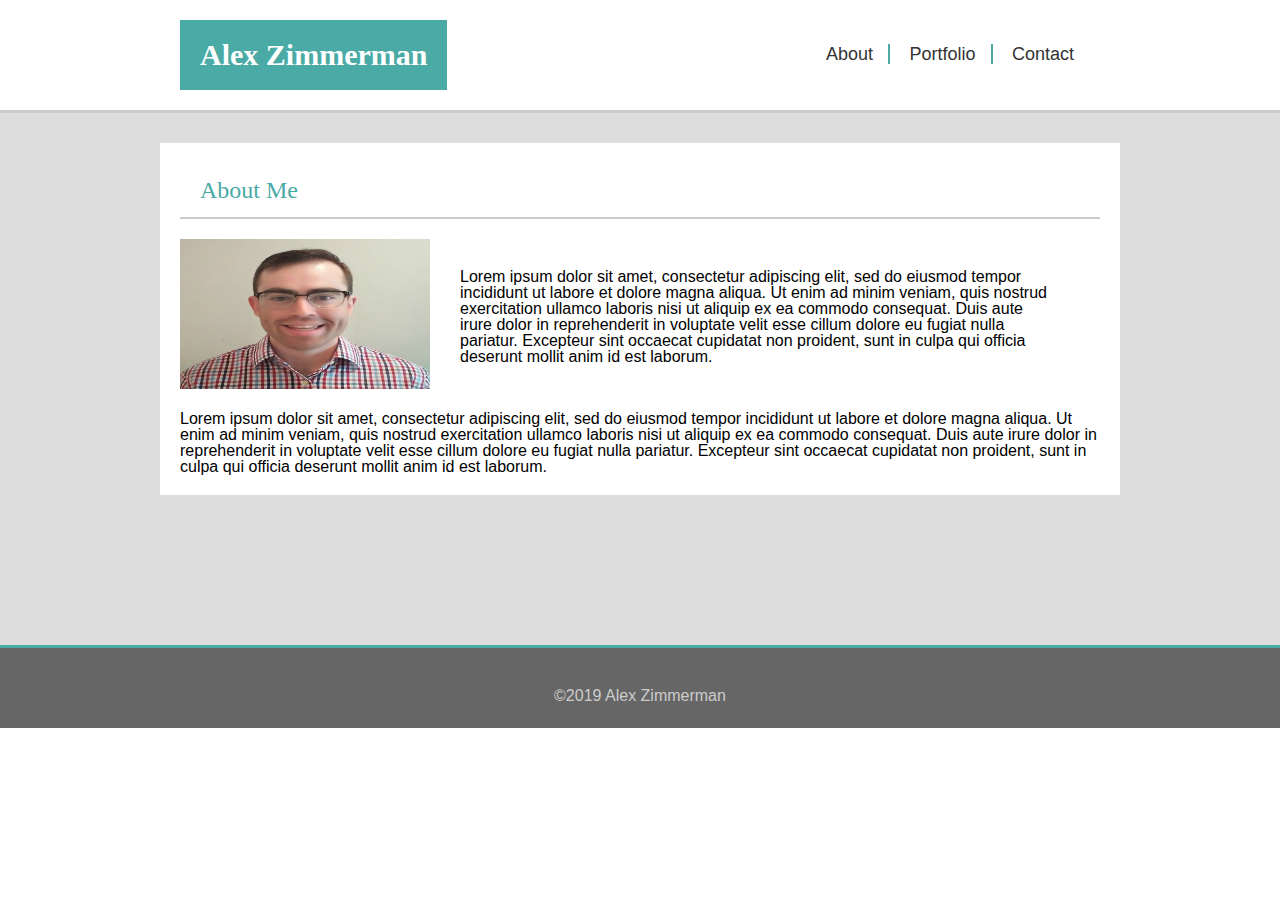
<file: index.html>
<!DOCTYPE html>
<html>
<head>
    <title>Contact</title> 
    <link rel="stylesheet" type="text/css" href="assets/css/reset.css">  
    <link rel="stylesheet" type="text/css" href="assets/css/style.css">
</head>
<body>
    <header>
        <div class="wrapper">
            <h1>Alex Zimmerman</h1>
            <nav>
                <ul>
                    <li><a href="index.html">About</a></li>
                    <li><a href="portfolio.html">Portfolio</a></li>
                    <li><a href="contact.html">Contact</a></li>
                </ul>
            </nav>
        </div>
    </header>

    <div class="wrapper">
        <h2><p id="about-me">About Me</p></h2>
        <span><img src="assets/images/alexzimmermanphoto.jpeg" class="inline-img"/></span><p class="text1">
        Lorem ipsum dolor sit amet, consectetur adipiscing elit, sed do eiusmod tempor incididunt ut labore et dolore magna aliqua. Ut enim ad minim veniam, quis nostrud exercitation ullamco laboris nisi ut aliquip ex ea commodo consequat. Duis aute irure dolor in reprehenderit in voluptate velit esse cillum dolore eu fugiat nulla pariatur. Excepteur sint occaecat cupidatat non proident, sunt in culpa qui officia deserunt mollit anim id est laborum.</p>
        <div class="clearfix"></div>
        <p class="text2"><br>Lorem ipsum dolor sit amet, consectetur adipiscing elit, sed do eiusmod tempor incididunt ut labore et dolore magna aliqua. Ut enim ad minim veniam, quis nostrud exercitation ullamco laboris nisi ut aliquip ex ea commodo consequat. Duis aute irure dolor in reprehenderit in voluptate velit esse cillum dolore eu fugiat nulla pariatur. Excepteur sint occaecat cupidatat non proident, sunt in culpa qui officia deserunt mollit anim id est laborum.</p>
    </div>

    <footer>
        &copy;2019 Alex Zimmerman
    </footer>

</body>
</file>
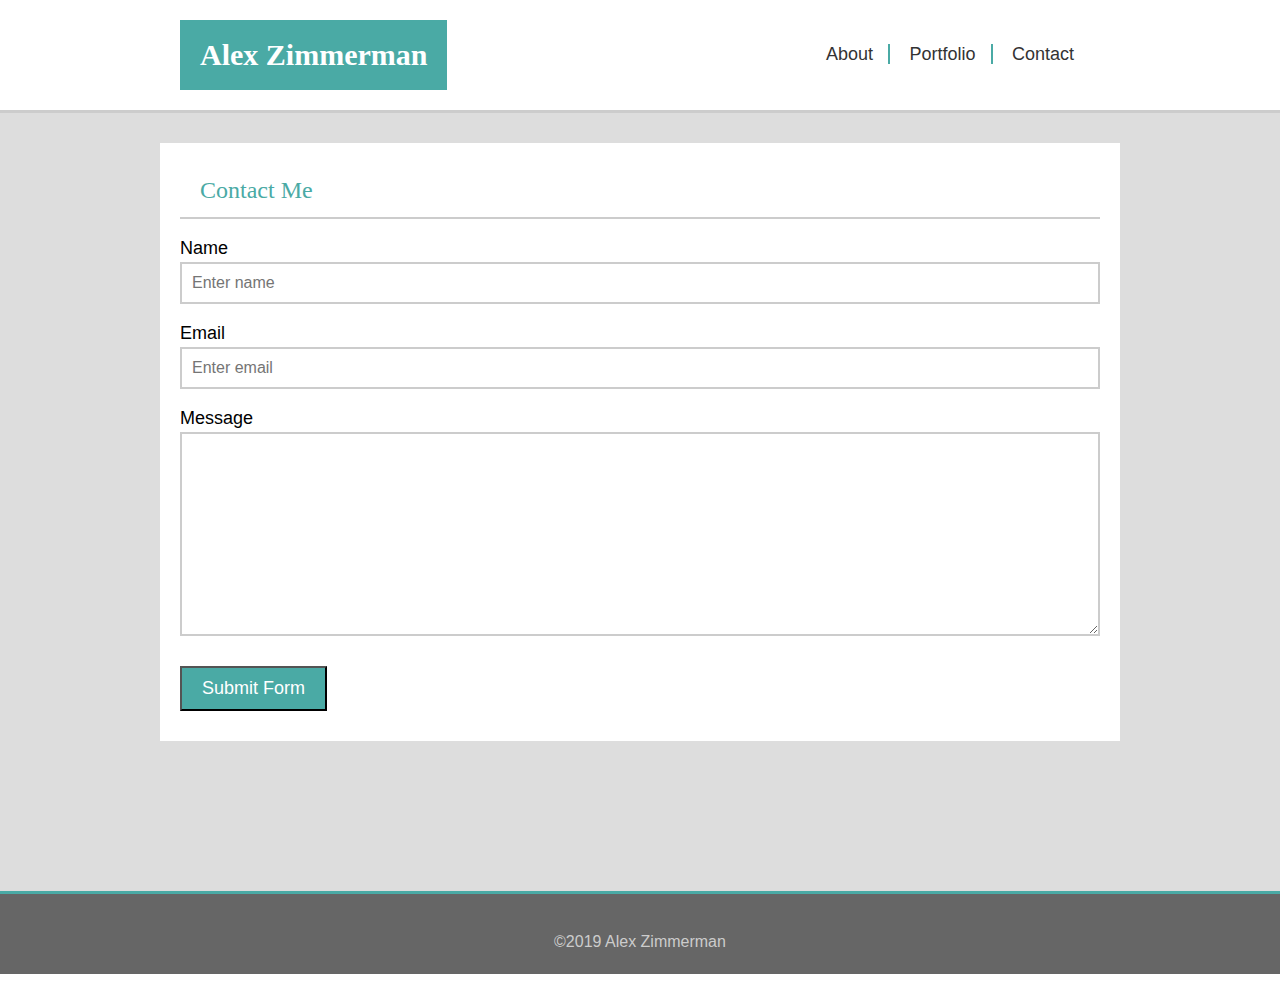
<file: contact.html>
<!DOCTYPE html>
<html>
<head>
    <title>Contact</title> 
    <link rel="stylesheet" type="text/css" href="assets/css/reset.css">  
    <link rel="stylesheet" type="text/css" href="assets/css/style.css">
</head>
<body>
    <header>
        <div class="wrapper">
            <h1>Alex Zimmerman</h1>
            <nav>
                <ul>
                    <li><a href="index.html">About</a></li>
                    <li><a href="portfolio.html">Portfolio</a></li>
                    <li><a href="contact.html">Contact</a></li>
                </ul>
            </nav>
        </div>
    </header>

    <div class="wrapper">
        <h2><p id="about-me">Contact Me</p></h2>
        <form>
            <label for="name">Name</label>
            <input type="text" name="name" placeholder="Enter name">

            <label for="email">Email</label>
            <input type="email" name="email" placeholder="Enter email">

            <label for ="message">Message</label>
            <textarea name="message" id="form-message" cols="30" rows="10"></textarea>
            <button type="submit">Submit Form</button>
        </form>
    </div>

    <footer>
        &copy;2019 Alex Zimmerman
    </footer>

</body>
</file>
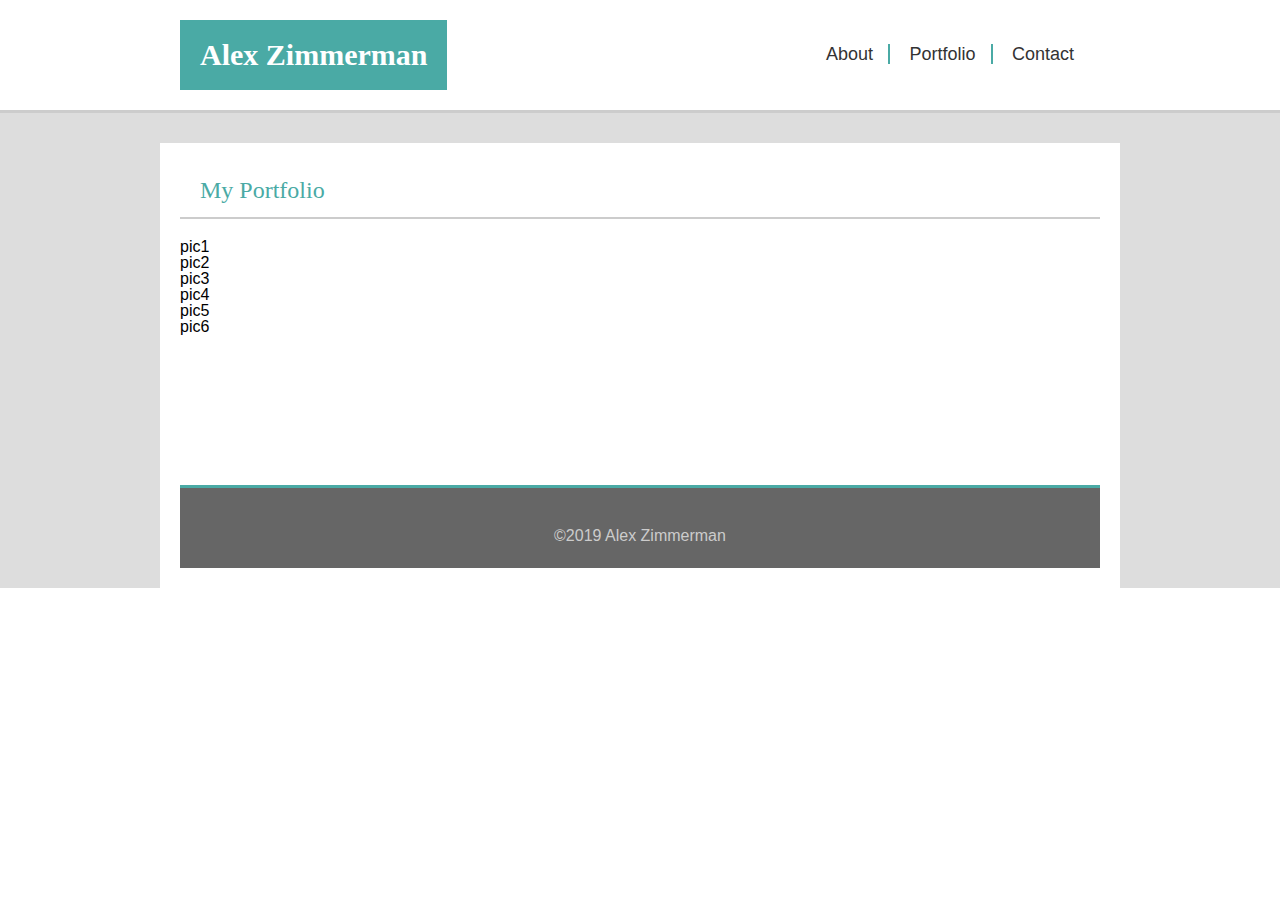
<file: portfolio.html>
<!DOCTYPE html>
<html>
<head>
    <title>Portfolio</title> 
    <link rel="stylesheet" type="text/css" href="assets/css/reset.css">  
    <link rel="stylesheet" type="text/css" href="assets/css/style.css">
</head>
<body>
    <header>
        <div class="wrapper">
            <h1>Alex Zimmerman</h1>
            <nav>
                <ul>
                    <li><a href="index.html">About</a></li>
                    <li><a href="portfolio.html">Portfolio</a></li>
                    <li><a href="contact.html">Contact</a></li>
                </ul>
            </nav>
        </div>
    </header>

    <div class="wrapper">
        <h2><p id="about-me">My Portfolio</p></h2>

        <div class="portfolio-item" id="pic1">
        <h4>pic1</h4>
        </div>
        <div class="portfolio-item" id="pic2">
        <h4>pic2</h4>
        </div>
        <div class="portfolio-item" id="pic3">
        <h4>pic3</h4>
        <div class="portfolio-item" id="pic4">
        <h4>pic4</h4>
        </div>
        <div class="portfolio-item" id="pic5">
        <h4>pic5</h4>
        </div>
        <div class="portfolio-item" id="pic6">
        <h4>pic6</h4>
        </div>    
    </div>

    <footer>
        &copy;2019 Alex Zimmerman
    </footer>

</body>
</file>
<file: assets/css/style.css>
* {
  box-sizing: border-box;
  background-color: white;
}

body {
  background-color: #dddddd;
  font-family: Arial;
  color: #777777
  width: 960px;
}

h1 {
  font-family: Georgia;
  display: inline-block;
  color: white;
  background: #4aaaa5;
  padding: 20px;
  font-size: 30px;
  font-weight: bold;
}

h2 {
  font-size: 24px;
  padding: 15px 0;
  margin-bottom: 20px;
  border-bottom: 2px solid #ccc;
}

footer {
  background: #666;
  border-top: 3px solid #4aaaa5;
  color: #ccc;
  text-align: center;
  padding: 40px;
  margin-top: 150px;
  height: 20px;
}

form label {
  font-size: 18px;
  display: block;
}

form input, form textarea {
  width: 100%;
  display: block;
  margin: 5px 0 20px 0;
  border: 2px solid #ccc;
  padding: 10px;
  font-size: 16px;
}

form button {
  background: #4aaaa5;
  color: #fff;
  padding: 10px 20px;
  margin:10px 0;
  font-size: 18px;
}

#about-me {
  position: relative;
  padding-left: 20px;
  color: #4aaaa5;
  font-family: Georgia;
}

nav {
  float: right;
  width: 300px;
  margin-top:25px;
  text-align: center;
}

nav ul li {
  display: inline;
}

nav ul li a {
  color: #333;
  font-size: 18px;
  padding: 0px 15px;
  border-right: 2px solid #4aaaa5;
  text-decoration: none;
}

nav ul li:last-child a {
  border-right: none;
  padding-right: none
}

header {
  background: white;
  border-bottom: 3px solid #ccc;
  margin-bottom: 30px;
}

.inline-img {
  width: 250px;
  height: 150px;
  float: left;
}

.clearfix {
  display: block;
  clear: both;
}

.text1 {
  float:right;
  width:650px;
  position: relative;
  padding: 30px;
  right: 20px;
}

.wrapper {
  width: 960px;
  margin: 0 auto;
  padding: 20px;
}
</file>
